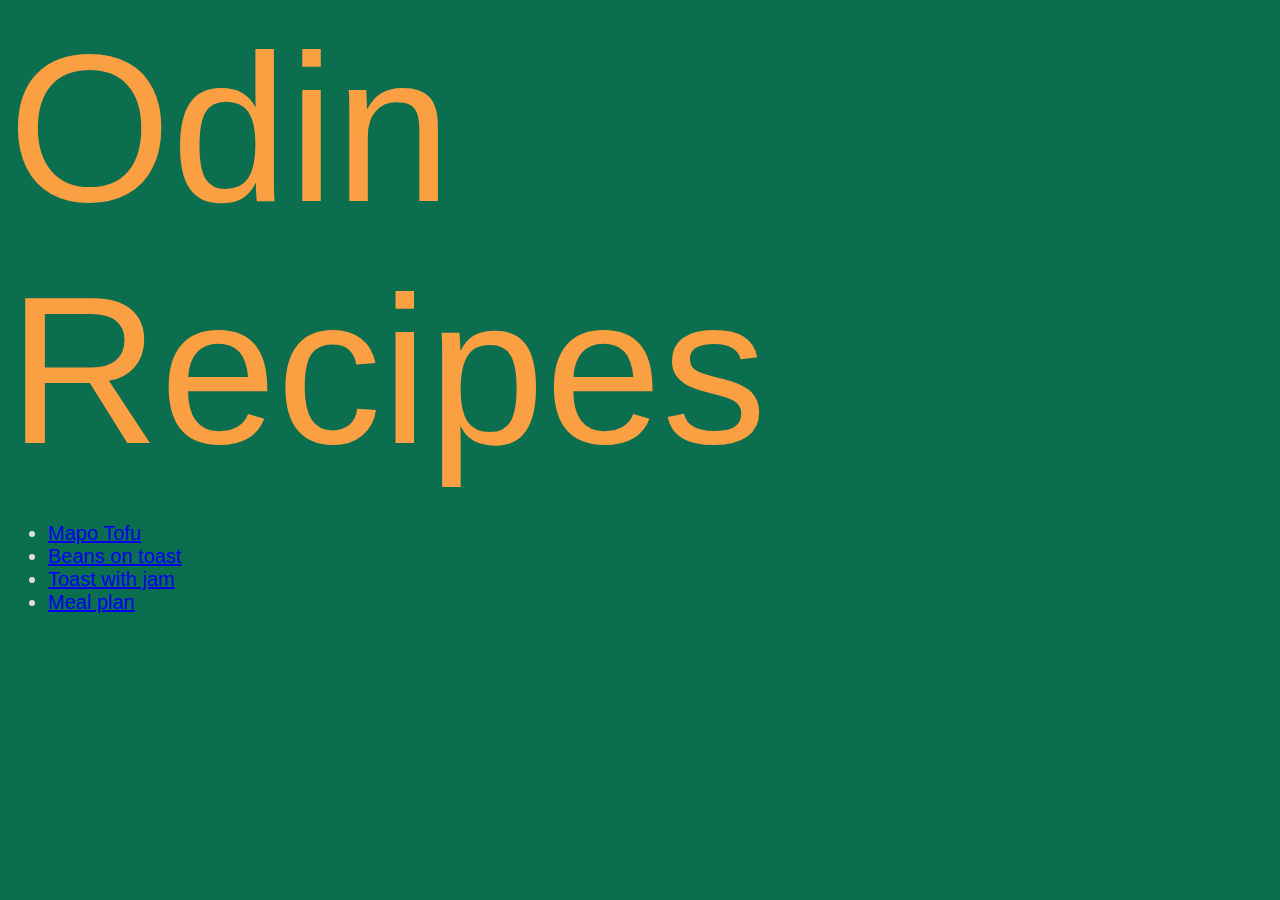
<file: index.html>
<!DOCTYPE html>
<html>
    <head>
        <meta charset="UTF-8">
        <title>Odin Recipes</title>
        <link rel="stylesheet" href="CSS/styling.css"
    </head>

    <body>
        <div class="header">Odin<br> Recipes</div>
        <ul class="main_body_text">
            <li><a href="../odin-recipes/recipes/mapo_tofu.html">Mapo Tofu</a></li>
            <li><a href="../odin-recipes/recipes/Beans_on_toast.html">Beans on toast</a></li>
            <li><a href="../odin-recipes/recipes/Toast_with_jam.html">Toast with jam</a></li>
            <li><a href="../odin-recipes/recipes/meal_plan.html">Meal plan</a>
        </ul>
    </body>
</html>
</file>
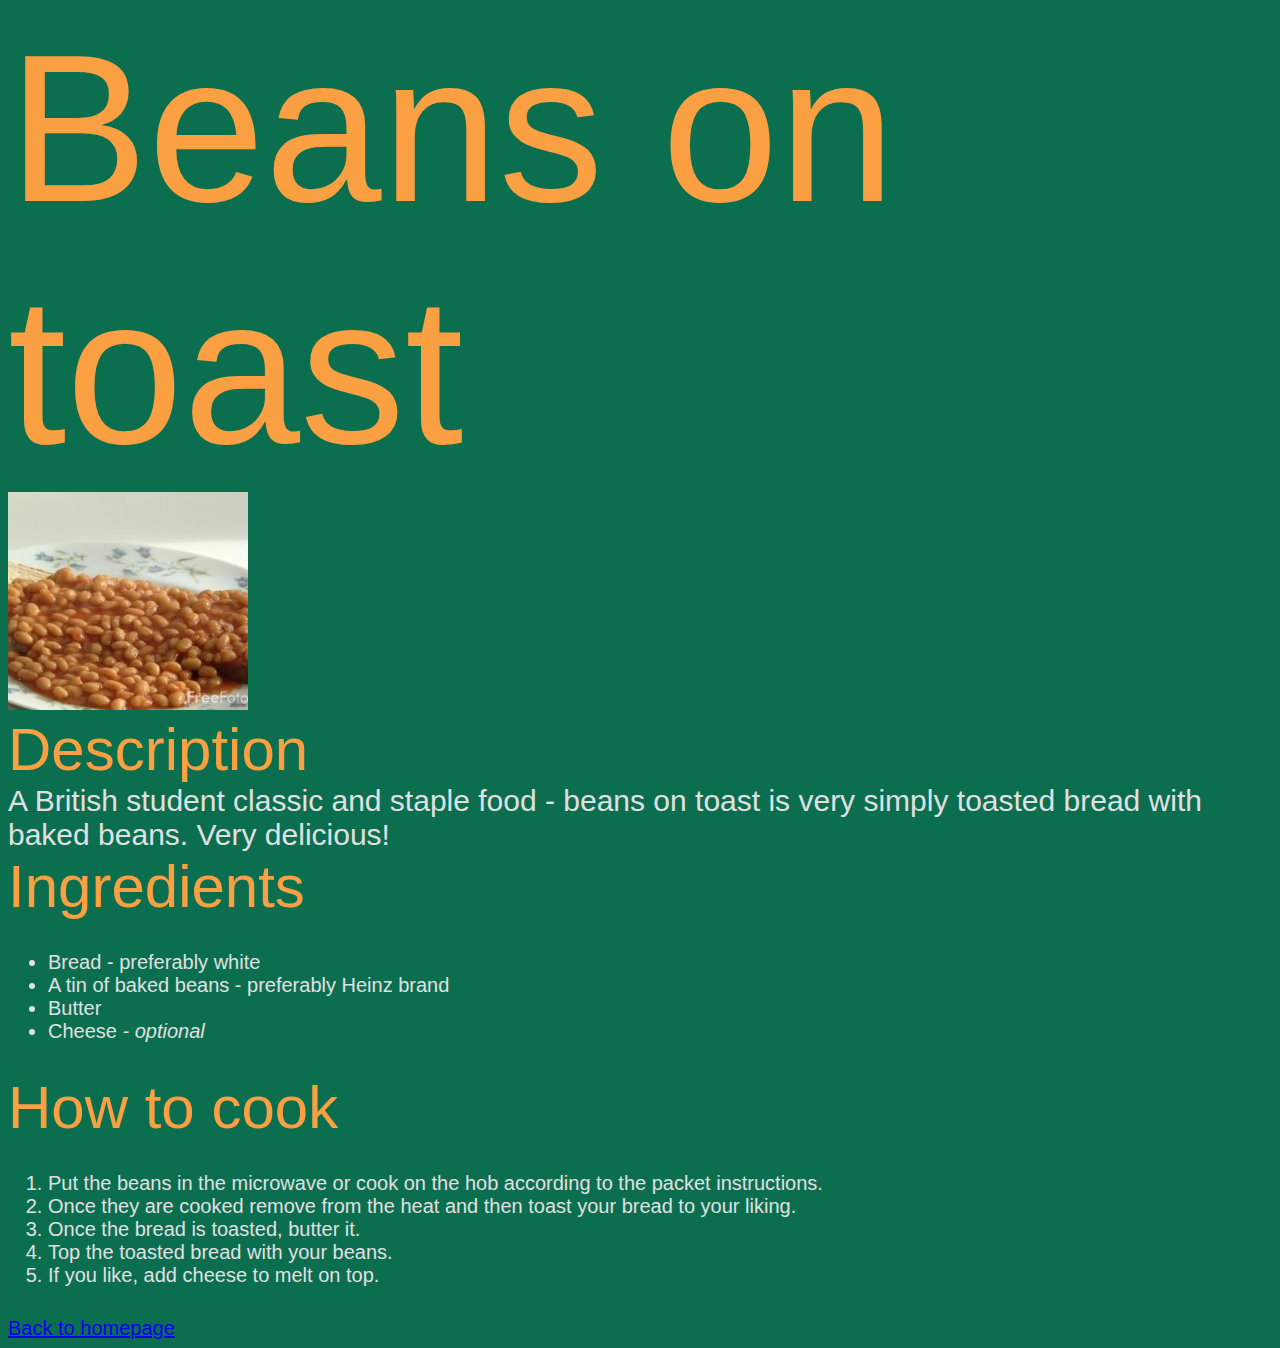
<file: recipes/Beans_on_toast.html>
<!DOCTYPE html>
<html>
    <head>
        <meta charset="UTF-8">
        <title>Beans on Toast</title>
        <link rel="stylesheet" href="../CSS/styling.css">
    </head>

    <body>
        <div class="header">Beans on toast</div>
        <img src="../images/beans_on_toast.jpg" alt="A picture of beans on toast" class="image">
        <div class="header two">Description</div>
        <div class="main_body_text">A British student classic and staple food - beans on toast is very simply toasted bread with baked beans. Very delicious!</div>
        <div class="header two">Ingredients</div>
        <ul class="main_body_text">
            <li>Bread - preferably white</li>
            <li>A tin of baked beans - preferably Heinz brand</li>
            <li>Butter</li>
            <li>Cheese <em>- optional</em></li>
        </ul>
        <div class="header two">How to cook</div>
        <ol class="main_body_text">
            <li>Put the beans in the microwave or cook on the hob according to the packet instructions.</li>
            <li>Once they are cooked remove from the heat and then toast your bread to your liking.</li>
            <li>Once the bread is toasted, butter it.</li>
            <li>Top the toasted bread with your beans.</li>
            <li>If you like, add cheese to melt on top.</li>
        </ol>
        <a href="../index.html">Back to homepage</a>
    </body>
</html>
</file>
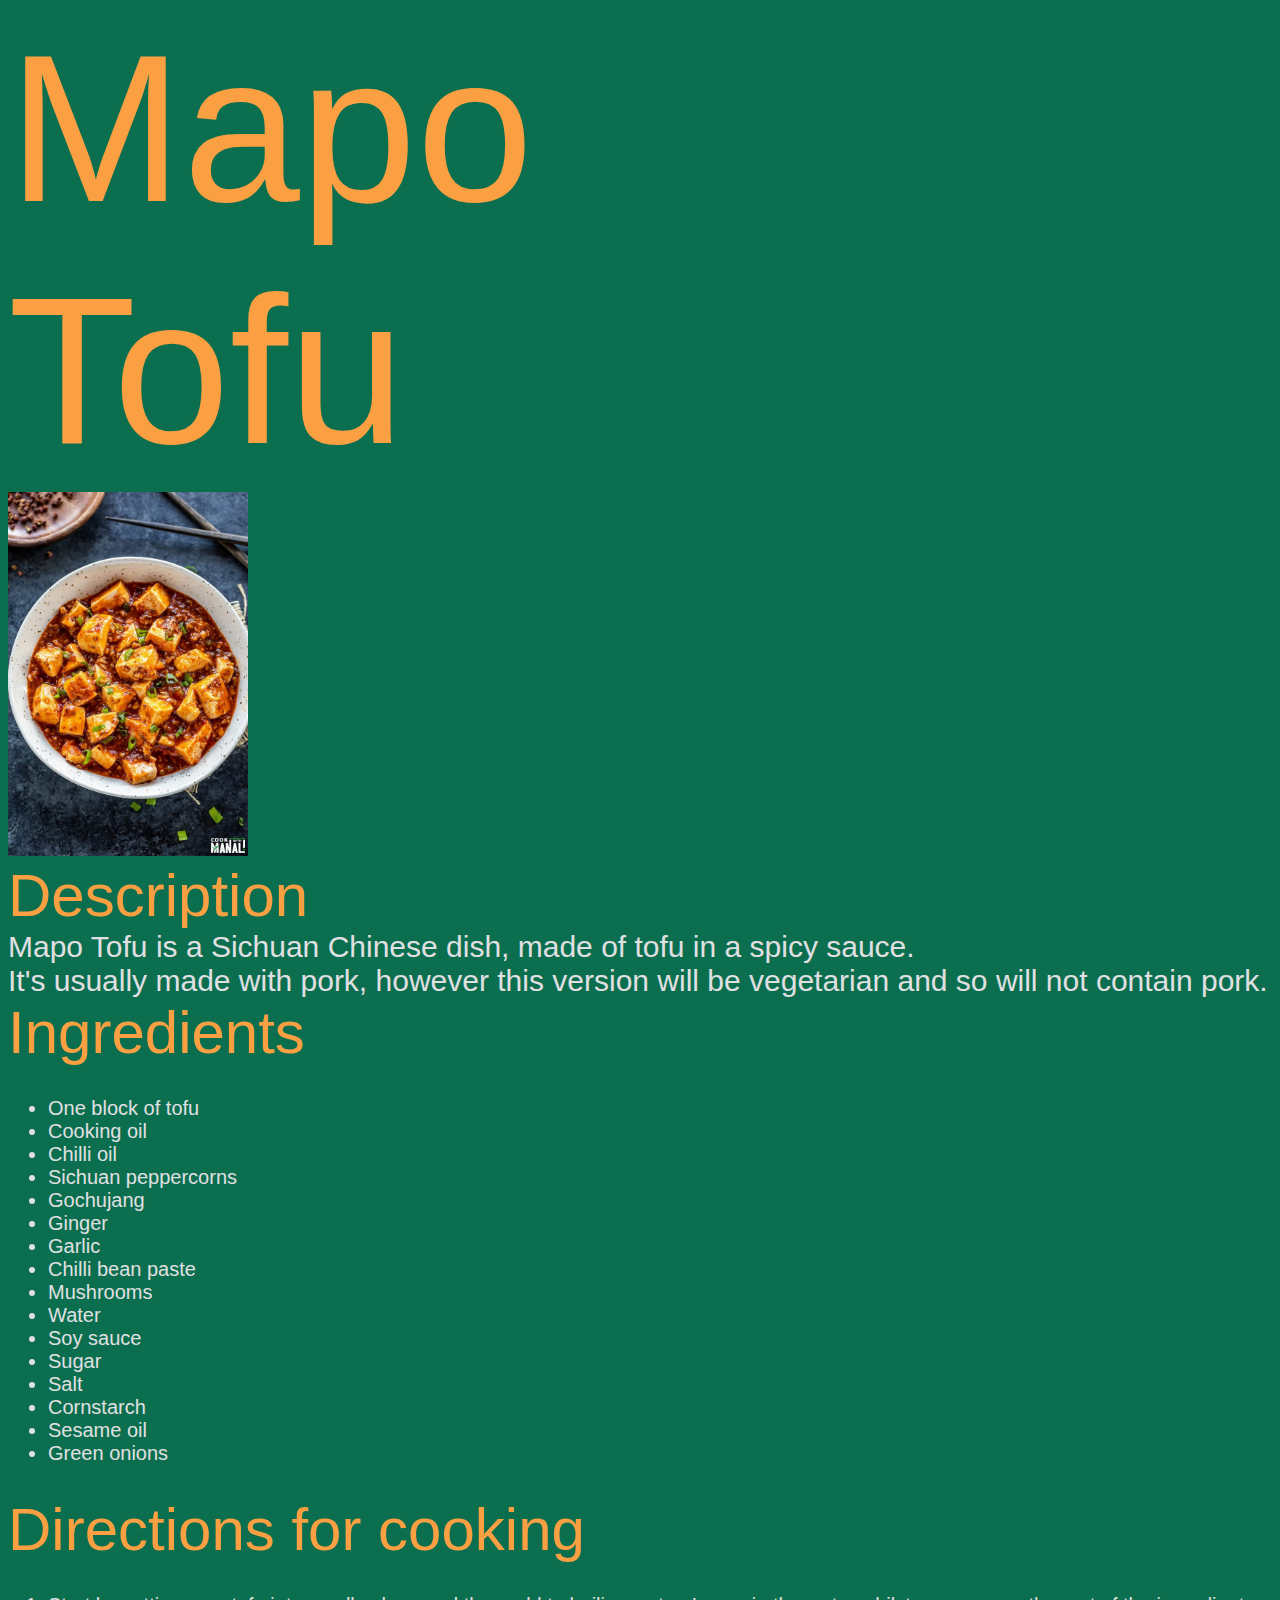
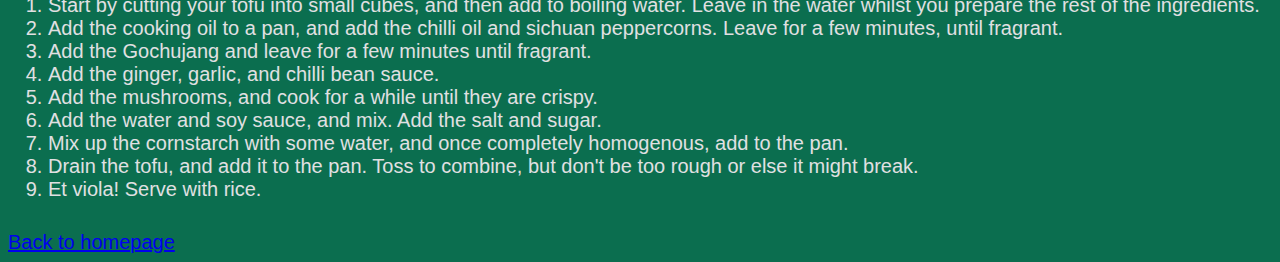
<file: recipes/mapo_tofu.html>
<!DOCTYPE html>
<html>
    <head>
        <meta charset="UTF-8">
        <title>Mapo tofu</title>
        <link rel="stylesheet" href="../CSS/styling.css">
    </head>

    <body>
        <div class="header">Mapo<br>Tofu</div>
        <img src="../images/mapo_tofu.jpg" alt="Photograph of mapo tofu" class="image">

        <div class="header two">Description</div>
        <div class="main_body_text">Mapo Tofu is a Sichuan Chinese dish, made of tofu in a spicy sauce.<br>
        It's usually made with pork, however this version will be vegetarian and so will not contain pork.</div>
        <div class="header two">Ingredients</div>
        <ul class="main_body_text">
            <li>One block of tofu</li>
            <li>Cooking oil</li>
            <li>Chilli oil</li>
            <li>Sichuan peppercorns</li>
            <li>Gochujang</li>
            <li>Ginger</li>
            <li>Garlic</li>
            <li>Chilli bean paste</li>
            <li>Mushrooms</li>
            <li>Water</li>
            <li>Soy sauce</li>
            <li>Sugar</li>
            <li>Salt</li>
            <li>Cornstarch</li>
            <li>Sesame oil</li>
            <li>Green onions</li></li>
        </ul>
        <div class="header two">Directions for cooking</div>
        <ol class="main_body_text">
            <li>Start by cutting your tofu into small cubes, and then add to boiling water. Leave in the water whilst you prepare the rest of the ingredients.</li>
            <li>Add the cooking oil to a pan, and add the chilli oil and sichuan peppercorns. Leave for a few minutes, until fragrant.</li>
            <li>Add the Gochujang and leave for a few minutes until fragrant.</li>
            <li>Add the ginger, garlic, and chilli bean sauce.</li>
            <li>Add the mushrooms, and cook for a while until they are crispy.</li>
            <li>Add the water and soy sauce, and mix. Add the salt and sugar.</li>
            <li>Mix up the cornstarch with some water, and once completely homogenous, add to the pan.</li>
            <li>Drain the tofu, and add it to the pan. Toss to combine, but don't be too rough or else it might break.</li>
            <li>Et viola! Serve with rice.</li>
        </ol>
        <a href="../index.html">Back to homepage</a>
    </body>
</html>
</file>
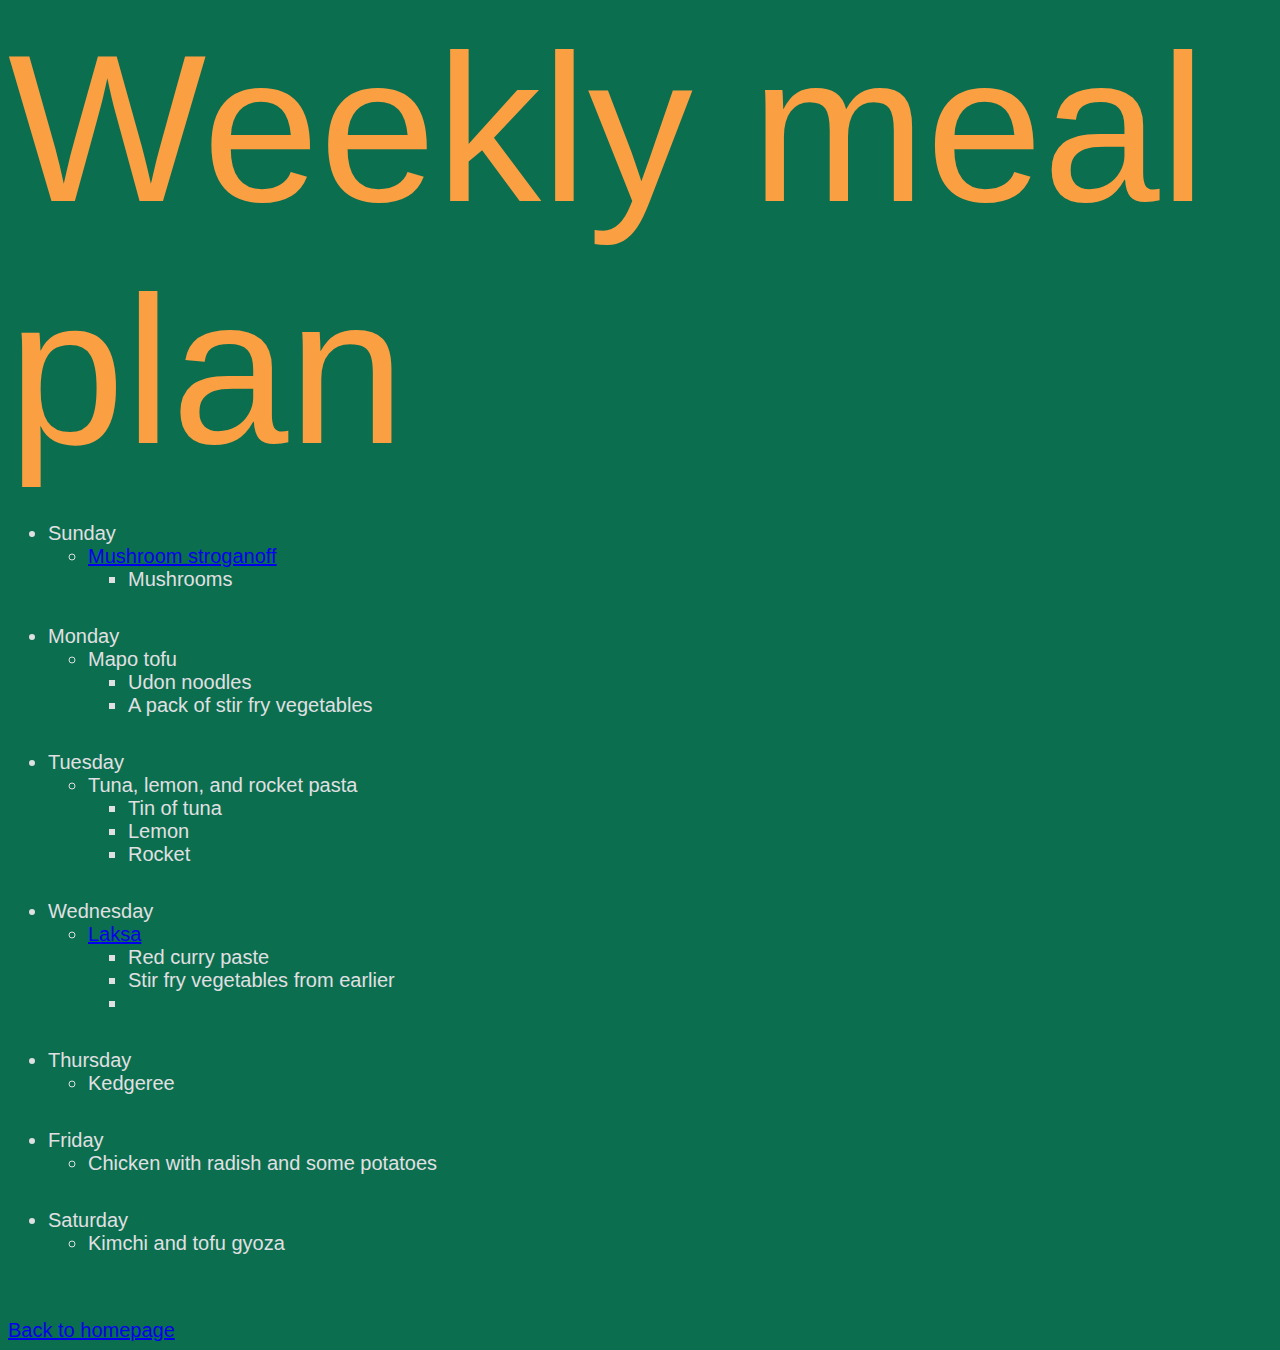
<file: recipes/meal_plan.html>
<!DOCTYPE html>
<html>
    <head>
        <meta charset="UTF-8">
        <title>Weekly meal plan</title>
        <link rel="stylesheet" href="../CSS/styling.css">
    </head>

    <body>
        <div class="header">Weekly meal plan</div>
        <ul class="main_body_text"> 

            <li>Sunday</li>
            <ul>
                <li><a href="https://www.bbc.co.uk/food/recipes/mushroom_stroganoff_with_83256">Mushroom stroganoff</a></li>
                <ul>
                    <li>Mushrooms</li>
                </ul>
            </ul><br>

            <li>Monday</li>
            <ul>
                <li>Mapo tofu</li>
                <ul>
                    <li>Udon noodles</li>
                    <li>A pack of stir fry vegetables</li>
                </ul>
            </ul><br>

            <li>Tuesday</li>
            <ul>
                <li>Tuna, lemon, and rocket pasta</li>
                <ul>
                    <li>Tin of tuna</li>
                    <li>Lemon</li>
                    <li>Rocket</li>
                </ul>
            </ul><br>

            <li>Wednesday</li>
            <ul>
                <li><a href="https://www.food.com/recipe/adams-laksa-for-one-29512">Laksa</a></li>
                <ul>
                    <li>Red curry paste</li>
                    <li>Stir fry vegetables from earlier</li>
                    <li></li>
                </ul>
            </ul><br>

            <li>Thursday</li>
            <ul>
                <li>Kedgeree</li>
            </ul><br>

            <li>Friday</li>
            <ul>
                <li>Chicken with radish and some potatoes</li>
            </ul><br>

            <li>Saturday</li>
            <ul>
                <li>Kimchi and tofu gyoza</li>
            </ul><br>

        </ul>
        <a href="../index.html">Back to homepage</a>
    </body>
</html>
</file>
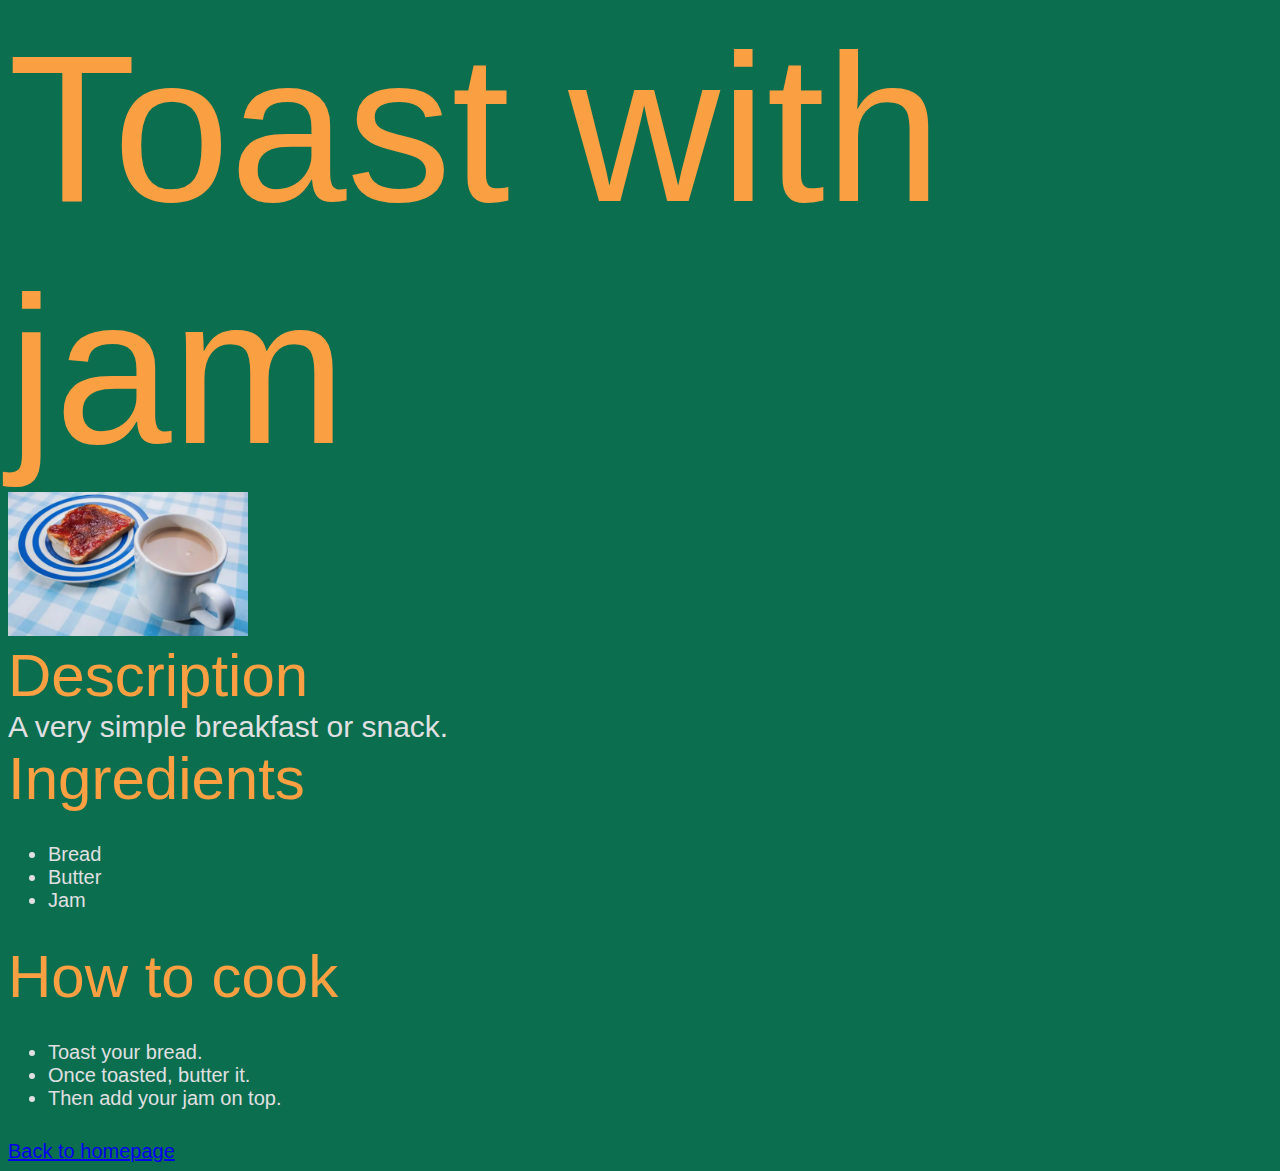
<file: recipes/Toast_with_jam.html>
<!DOCTYPE html>
<html>
    <head>
        <meta charset="UTF-8">
        <title>Toast with jam</title>
        <link rel="stylesheet" href="../CSS/styling.css">
    </head>

    <body>
        <div class="header">Toast with jam</div>
        <img src="../images/toast_with_jam.jpg" alt="A photograph of toast with jam on top, in the foreground is a of a cup of tea" class="image">
        <div class="header two">Description</div>
        <div class="main_body_text"> A very simple breakfast or snack.</div>
        <div class="header two">Ingredients</div>
        <ul class="main_body_text">
            <li>Bread</li>
            <li>Butter</li>
            <li>Jam</li>
        </ul>
        <div class="header two">How to cook</div>
        <ul class="main_body_text">
            <li>Toast your bread.</li>
            <li>Once toasted, butter it.</li>
            <li>Then add your jam on top.</li>
        </ul>
        <a href="../index.html">Back to homepage</a>
    </body>
</html>
</file>
<file: CSS/styling.css>
* {
    background-color: #0B6E4F;
    font-family: Arial;
    font-size: 20px;
}

.header {
    font-size: 210px;
    color: #FA9F42;
}

.header.two {
    font-size: 60px;   
}

.header.three {
    font-size: 30px;
}

.main_body_text {
    font-size: 30px;
    color: #E0E0E2;
}

.link {
    font-size: 35px;
    color: #FA9F42; 
}

.image {
    height: auto;
    width: 240px;
}
</file>
